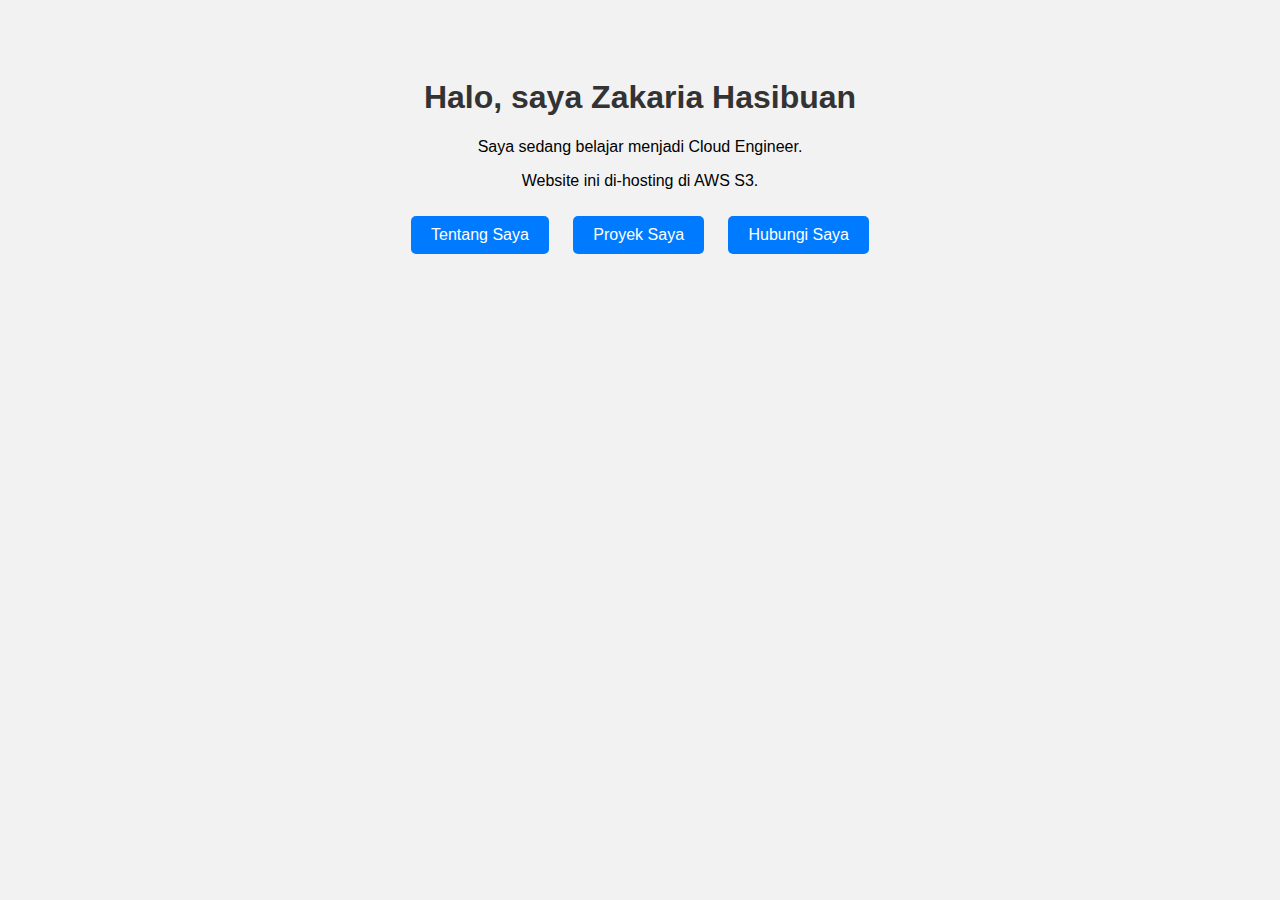
<file: index.html>
<!DOCTYPE html>
<html lang="id">
<head>
  <meta charset="UTF-8" />
  <meta name="viewport" content="width=device-width, initial-scale=1.0"/>
  <title>Portofolio Saya</title>
  <style>
    body {
      font-family: Arial, sans-serif;
      text-align: center;
      padding: 50px;
      background-color: #f2f2f2;
    }
    h1 {
      color: #333;
    }
    .button {
      display: inline-block;
      margin: 10px;
      text-decoration: none;
      color: white;
      background-color: #007bff;
      padding: 10px 20px;
      border-radius: 5px;
    }
    .button:hover {
      background-color: #0056b3;
    }
  </style>
</head>
<body>
  <h1>Halo, saya Zakaria Hasibuan</h1>
  <p>Saya sedang belajar menjadi Cloud Engineer.</p>
  <p>Website ini di-hosting di AWS S3.</p>

  <a class="button" href="about.html">Tentang Saya</a>
  <a class="button" href="projects.html">Proyek Saya</a>
  <a class="button" href="contact.html">Hubungi Saya</a>
</body>
</html>
</file>
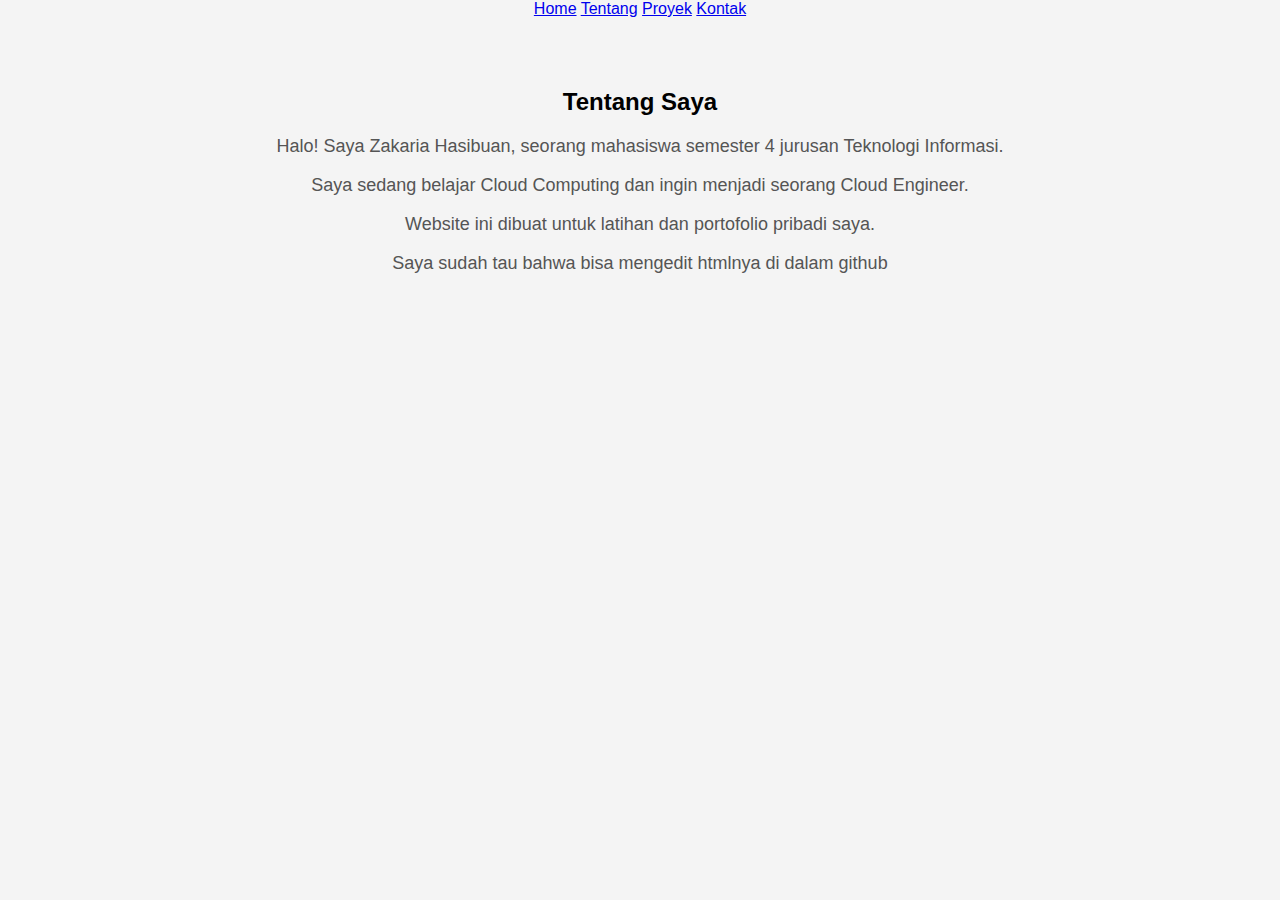
<file: about.html>
﻿<!DOCTYPE html>
<html lang="id">
<head>
  <meta charset="UTF-8">
  <title>Tentang Saya</title>
  <link rel="stylesheet" href="style.css">
</head>
<body>
  <div class="navbar">
    <a href="index.html">Home</a>
    <a href="about.html">Tentang</a>
    <a href="projects.html">Proyek</a>
    <a href="contact.html">Kontak</a>
  </div>


  <div class="container">
    <h2>Tentang Saya</h2>
    <p>Halo! Saya Zakaria Hasibuan, seorang mahasiswa semester 4 jurusan Teknologi Informasi.</p>
    <p>Saya sedang belajar Cloud Computing dan ingin menjadi seorang Cloud Engineer.</p>
    <p>Website ini dibuat untuk latihan dan portofolio pribadi saya.</p>
    <p>Saya sudah tau bahwa bisa mengedit htmlnya di dalam github</p>
  </div>
</body>
</html>
</file>
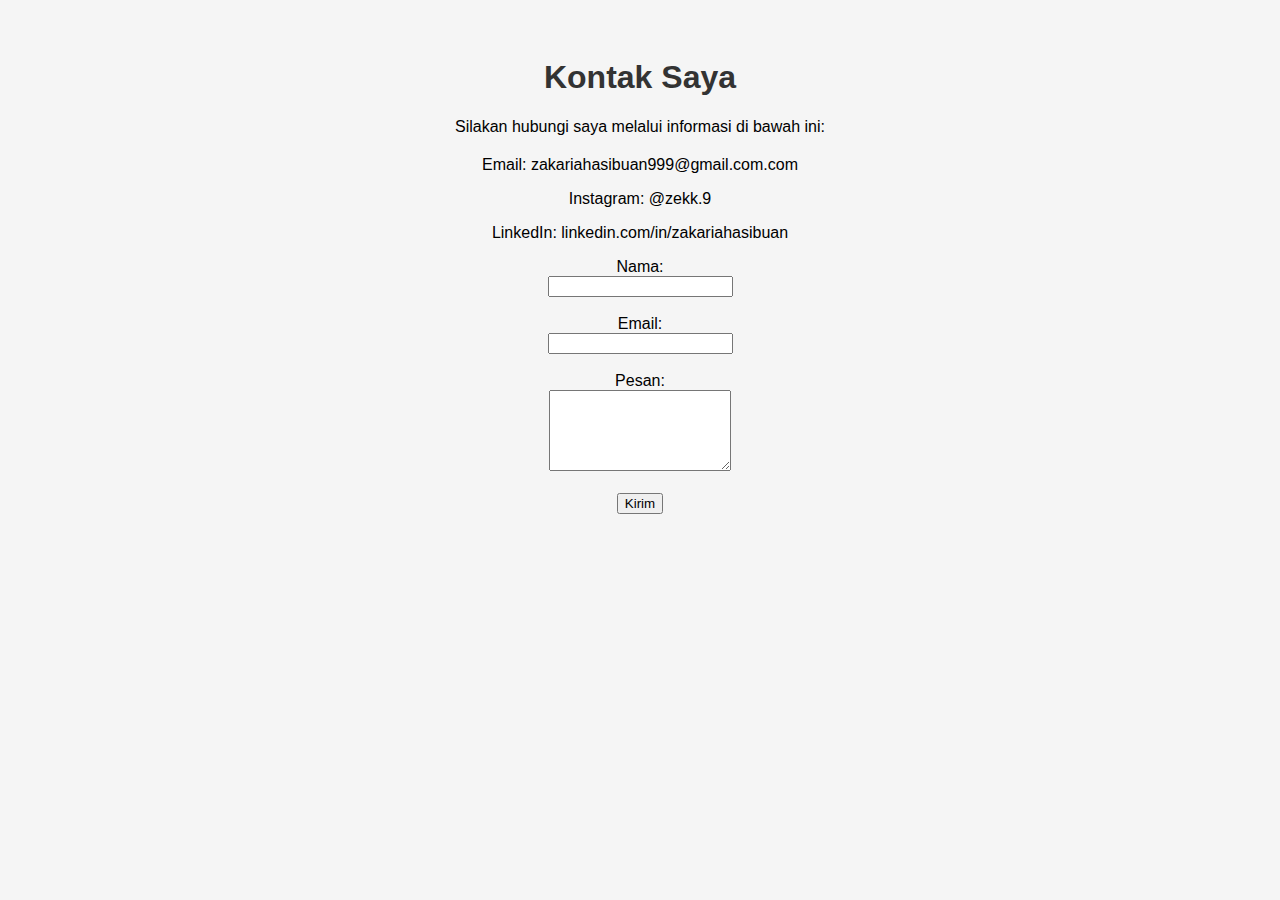
<file: contact.html>
﻿<!DOCTYPE html>
<html lang="id">
<head>
  <meta charset="UTF-8">
  <meta name="viewport" content="width=device-width, initial-scale=1.0">
  <title>Kontak Saya</title>
  <style>
    body {
      font-family: Arial, sans-serif;
      padding: 30px;
      background-color: #f5f5f5;
      text-align: center;
    }
    h1 {
      color: #333;
    }
    .contact-info {
      margin-top: 20px;
    }
  </style>
</head>
<body>
  <h1>Kontak Saya</h1>
  <p>Silakan hubungi saya melalui informasi di bawah ini:</p>
  <div class="contact-info">
    <p>Email: zakariahasibuan999@gmail.com.com</p>
    <p>Instagram: @zekk.9</p>
    <p>LinkedIn: linkedin.com/in/zakariahasibuan</p>
    <form action="https://formspree.io/f/xanearyl" method="POST">
  <label>Nama:</label><br>
  <input type="text" name="name" required><br><br>

  <label>Email:</label><br>
  <input type="email" name="email" required><br><br>

  <label>Pesan:</label><br>
  <textarea name="message" rows="5" required></textarea><br><br>

  <button type="submit">Kirim</button>
</form>
  </div>
</body>
</html>
</file>
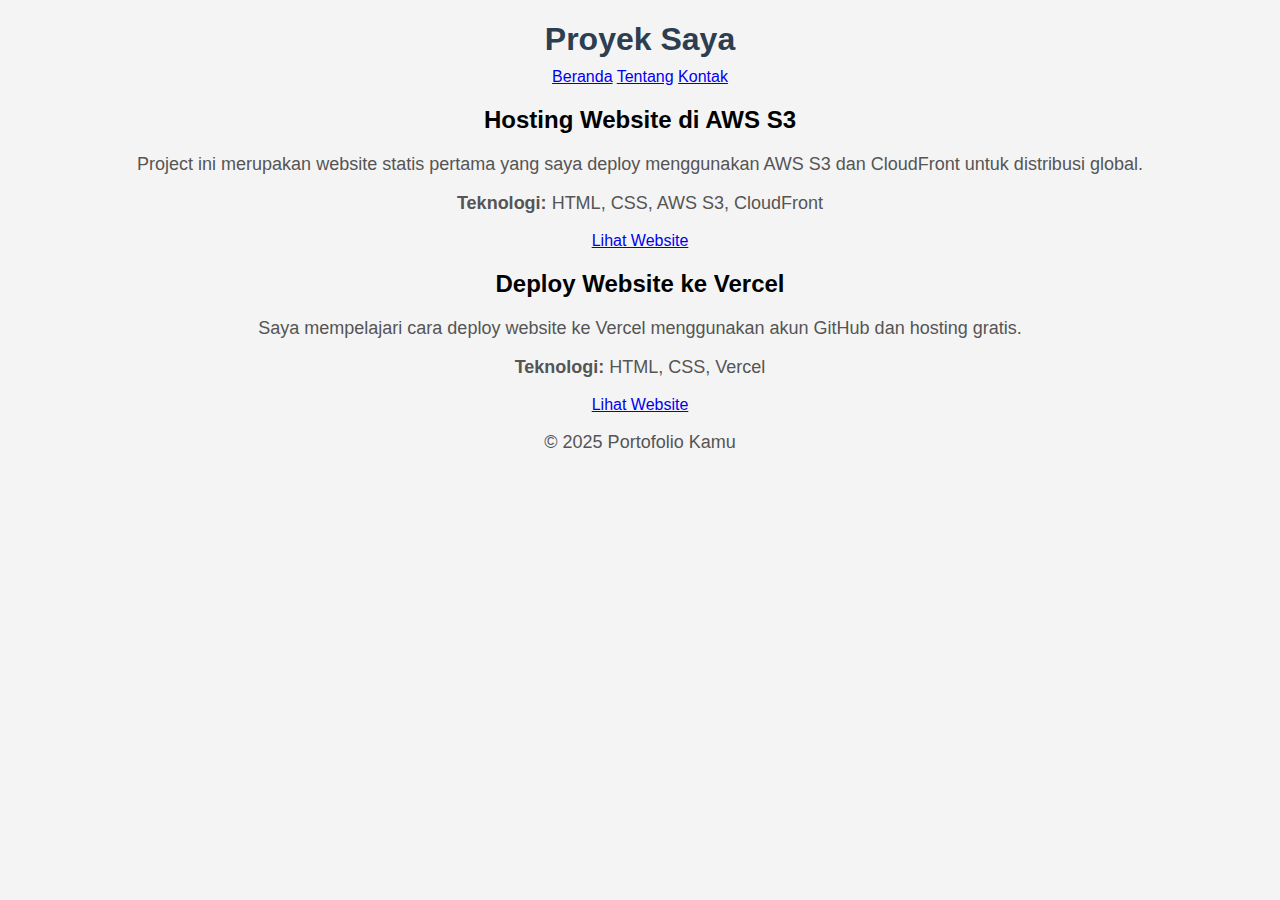
<file: projects.html>
<!DOCTYPE html>
<html lang="id">
<head>
  <meta charset="UTF-8">
  <meta name="viewport" content="width=device-width, initial-scale=1.0">
  <title>Proyek Saya</title>
  <link rel="stylesheet" href="style.css">
</head>
<body>
  <header>
    <h1>Proyek Saya</h1>
    <nav>
      <a href="index.html">Beranda</a>
      <a href="about.html">Tentang</a>
      <a href="contact.html">Kontak</a>
    </nav>
  </header>

  <main>
    <section class="project">
      <h2>Hosting Website di AWS S3</h2>
      <p>Project ini merupakan website statis pertama yang saya deploy menggunakan AWS S3 dan CloudFront untuk distribusi global. </p>
      <p><strong>Teknologi:</strong> HTML, CSS, AWS S3, CloudFront</p>
      <a href="https://link-webkamu.com" target="_blank">Lihat Website</a>
    </section>

    <section class="project">
      <h2>Deploy Website ke Vercel</h2>
      <p>Saya mempelajari cara deploy website ke Vercel menggunakan akun GitHub dan hosting gratis.</p>
      <p><strong>Teknologi:</strong> HTML, CSS, Vercel</p>
      <a href="https://vercel-project.vercel.app" target="_blank">Lihat Website</a>
    </section>

    <!-- Tambahkan project lain di bawah sini -->
  </main>

  <footer>
    <p>&copy; 2025 Portofolio Kamu</p>
  </footer>
</body>
</html>
</file>
<file: style.css>
body {
  background-color: #f4f4f4;
  font-family: Arial, sans-serif;
  margin: 0;
  padding: 0;
  text-align: center;
}

.container {
  padding: 50px;
}

h1 {
  color: #2c3e50;
  margin-bottom: 10px;
}

p {
  color: #555;
  font-size: 18px;
}
</file>
